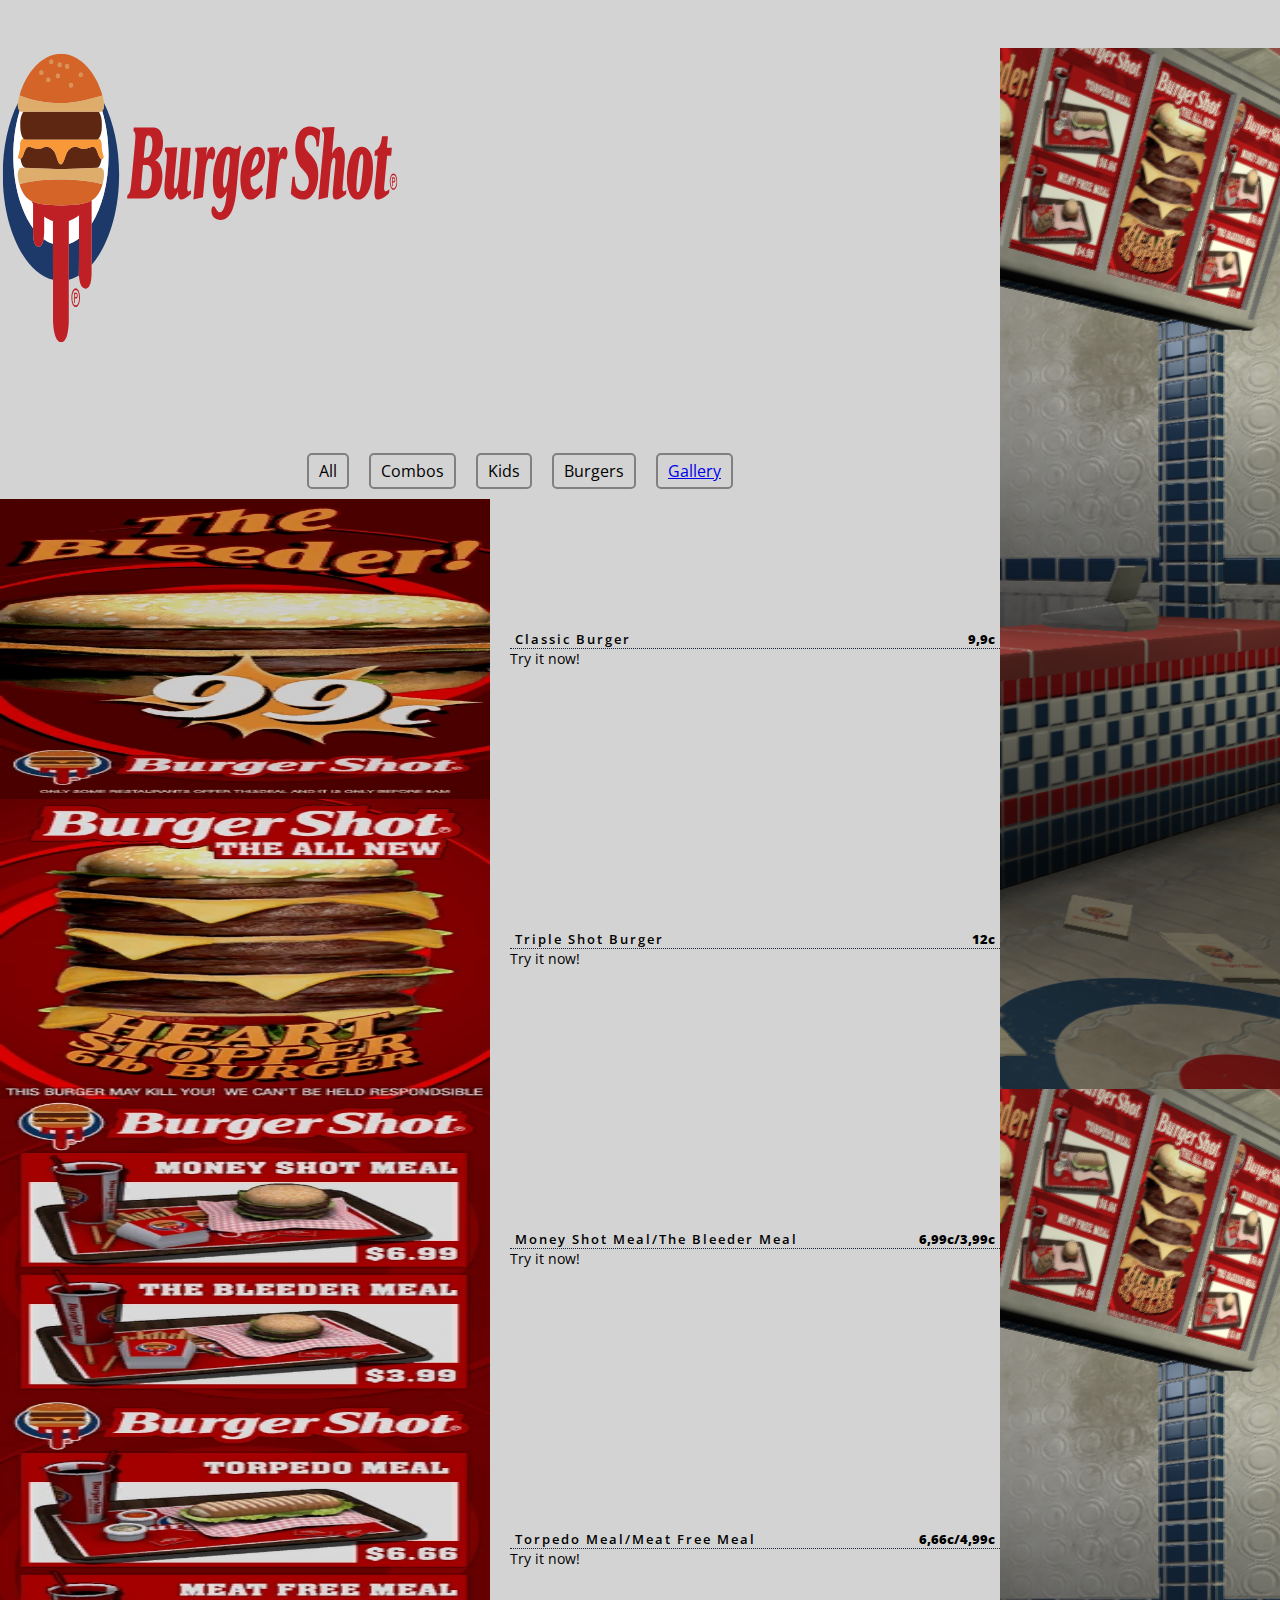
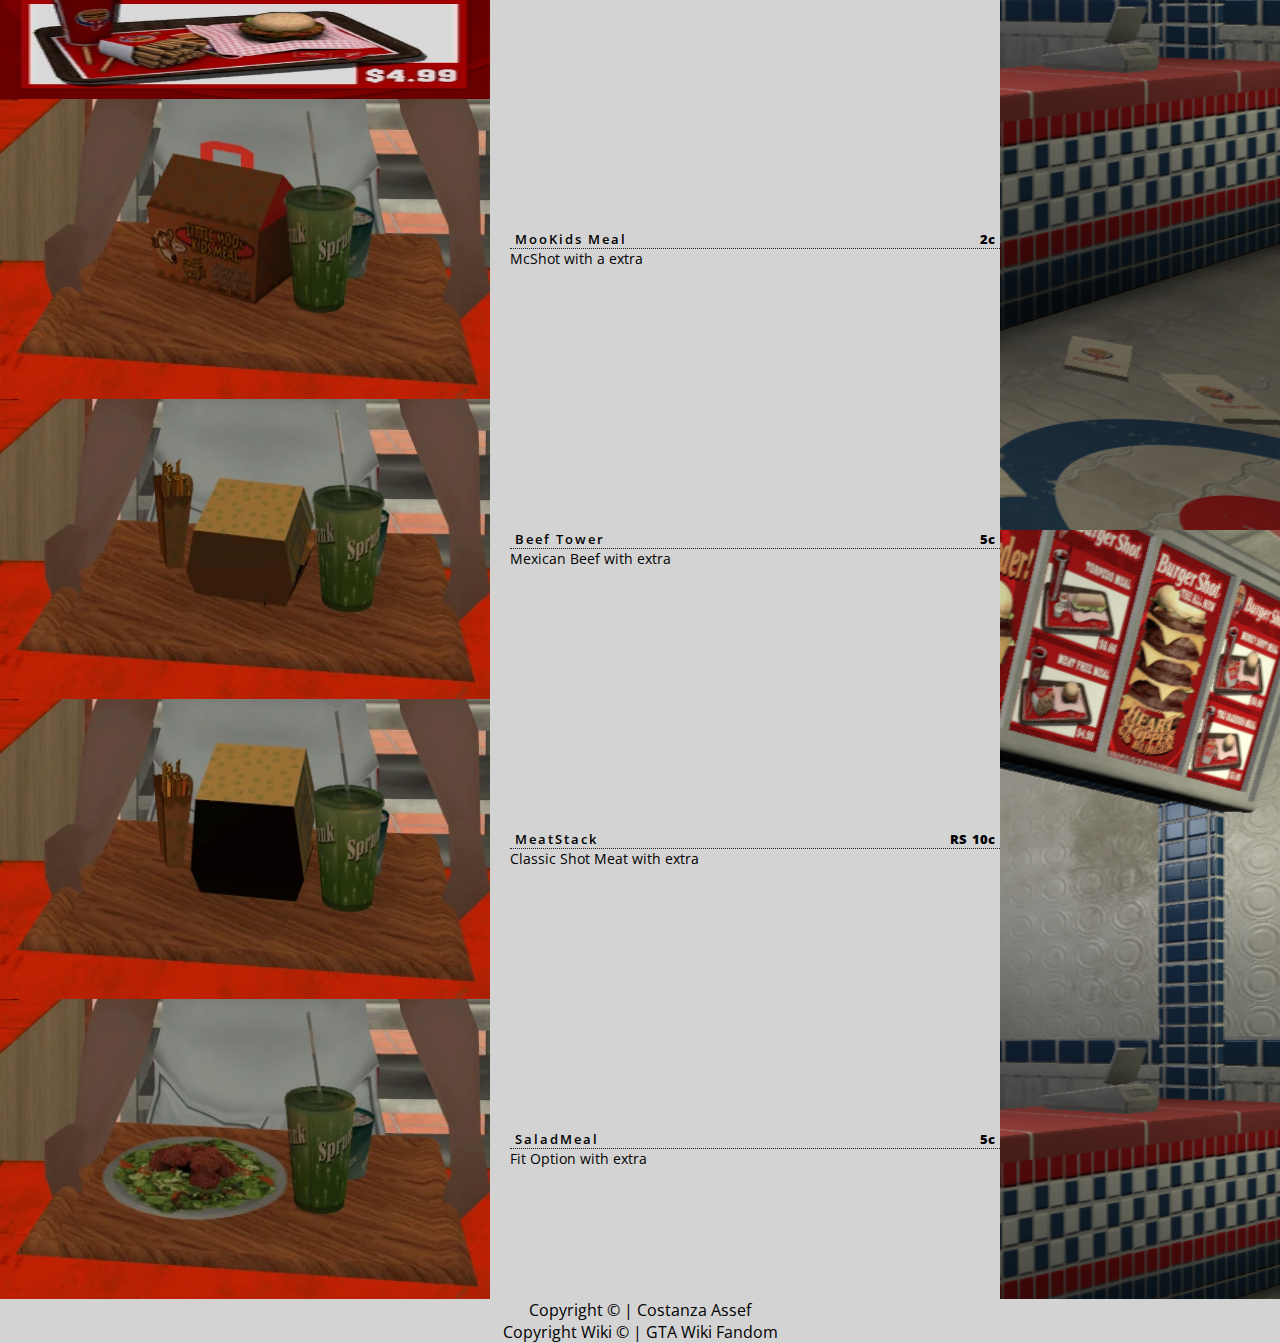
<file: index.html>
<!DOCTYPE html>
<html lang="en">
<head>
    <meta charset="UTF-8">
    <meta http-equiv="X-UA-Compatible" content="IE=edge">
    <meta name="viewport" content="width=device-width, initial-scale=1.0">
    <title>Menu Burger Shot </title>
    <!-- css -->
    <link rel="stylesheet" href="style.css">
    <!-- bootstrap -->
    <link href="https://cdn.jsdelivr.net/npm/bootstrap@5.0.1/dist/css/bootstrap.min.css" rel="stylesheet" integrity="sha384-+0n0xVW2eSR5OomGNYDnhzAbDsOXxcvSN1TPprVMTNDbiYZCxYbOOl7+AMvyTG2x" crossorigin="anonymous">
    <link rel="icon" href="images/favicon.ico">

</head>
<body>
    <div class="container" style="max-width: 1000px;">
        <!-- Menu title -->
        <div class="menu-title text-center">
            <img src="images/BurgerShot-HDLogo.svg" height="300px" width="400px">
        </div>
        <!-- catagories -->
        <div class="catagories text-center">
            <ul>
                <li>All</li>
                <li>Combos</li>
                <li>Kids</li>
                <li>Burgers</li>
                <li><a href="gallery.html">Gallery</a></li>
               
               
            </ul>
        </div>
    
        <div class="row food-container">
            
                <!-- content div -->
            

           
           
           
        </div>
        

    </div> <!--Container ends here-->
<!-- custom script -->
<script src="script.js"></script>
<!-- bootstrap scripts -->
<script src="https://cdn.jsdelivr.net/npm/@popperjs/core@2.9.2/dist/umd/popper.min.js" integrity="sha384-IQsoLXl5PILFhosVNubq5LC7Qb9DXgDA9i+tQ8Zj3iwWAwPtgFTxbJ8NT4GN1R8p" crossorigin="anonymous"></script>
<script src="https://cdn.jsdelivr.net/npm/bootstrap@5.0.1/dist/js/bootstrap.min.js" integrity="sha384-Atwg2Pkwv9vp0ygtn1JAojH0nYbwNJLPhwyoVbhoPwBhjQPR5VtM2+xf0Uwh9KtT" crossorigin="anonymous"></script>
  <center>
     <span>Copyright  &copy; | Costanza Assef</span>
    </center>
<center>
  <span>Copyright Wiki  &copy; | GTA Wiki Fandom </span>
  </center>
</body>
</html>
</file>
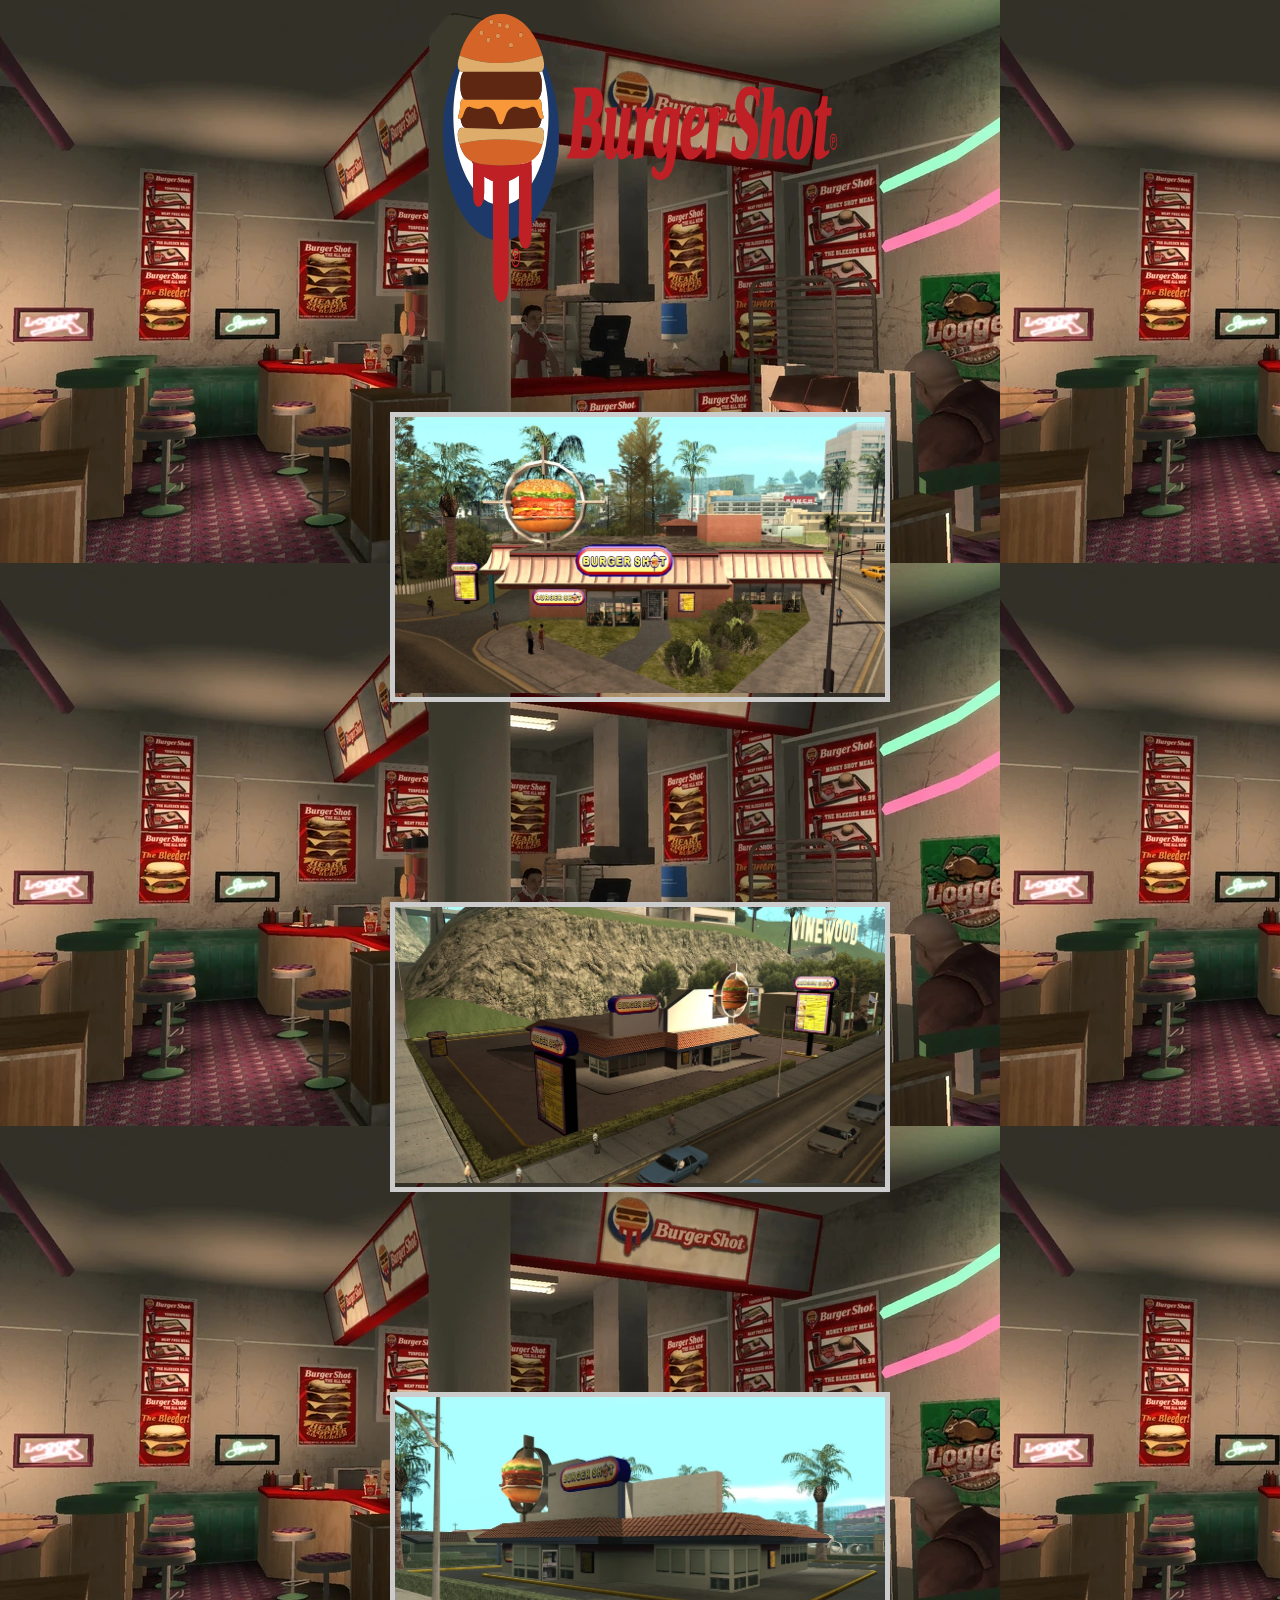
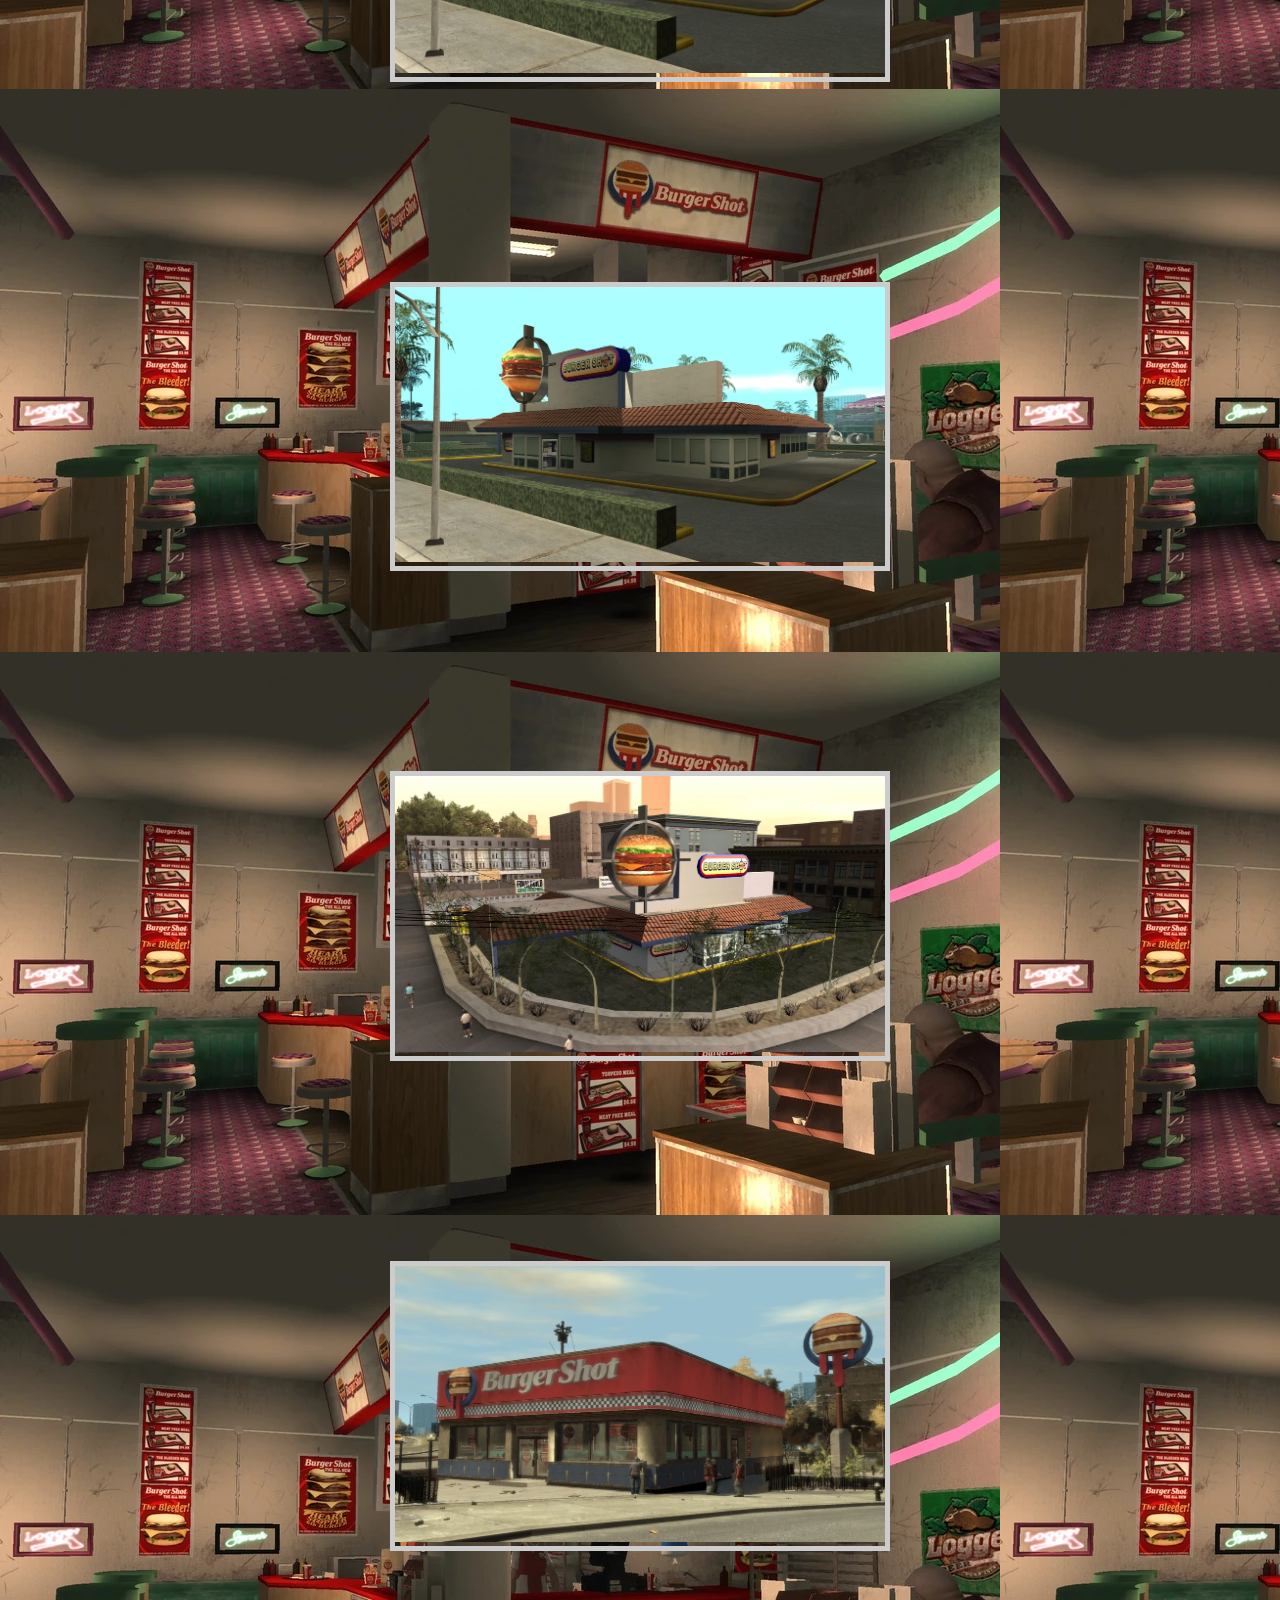
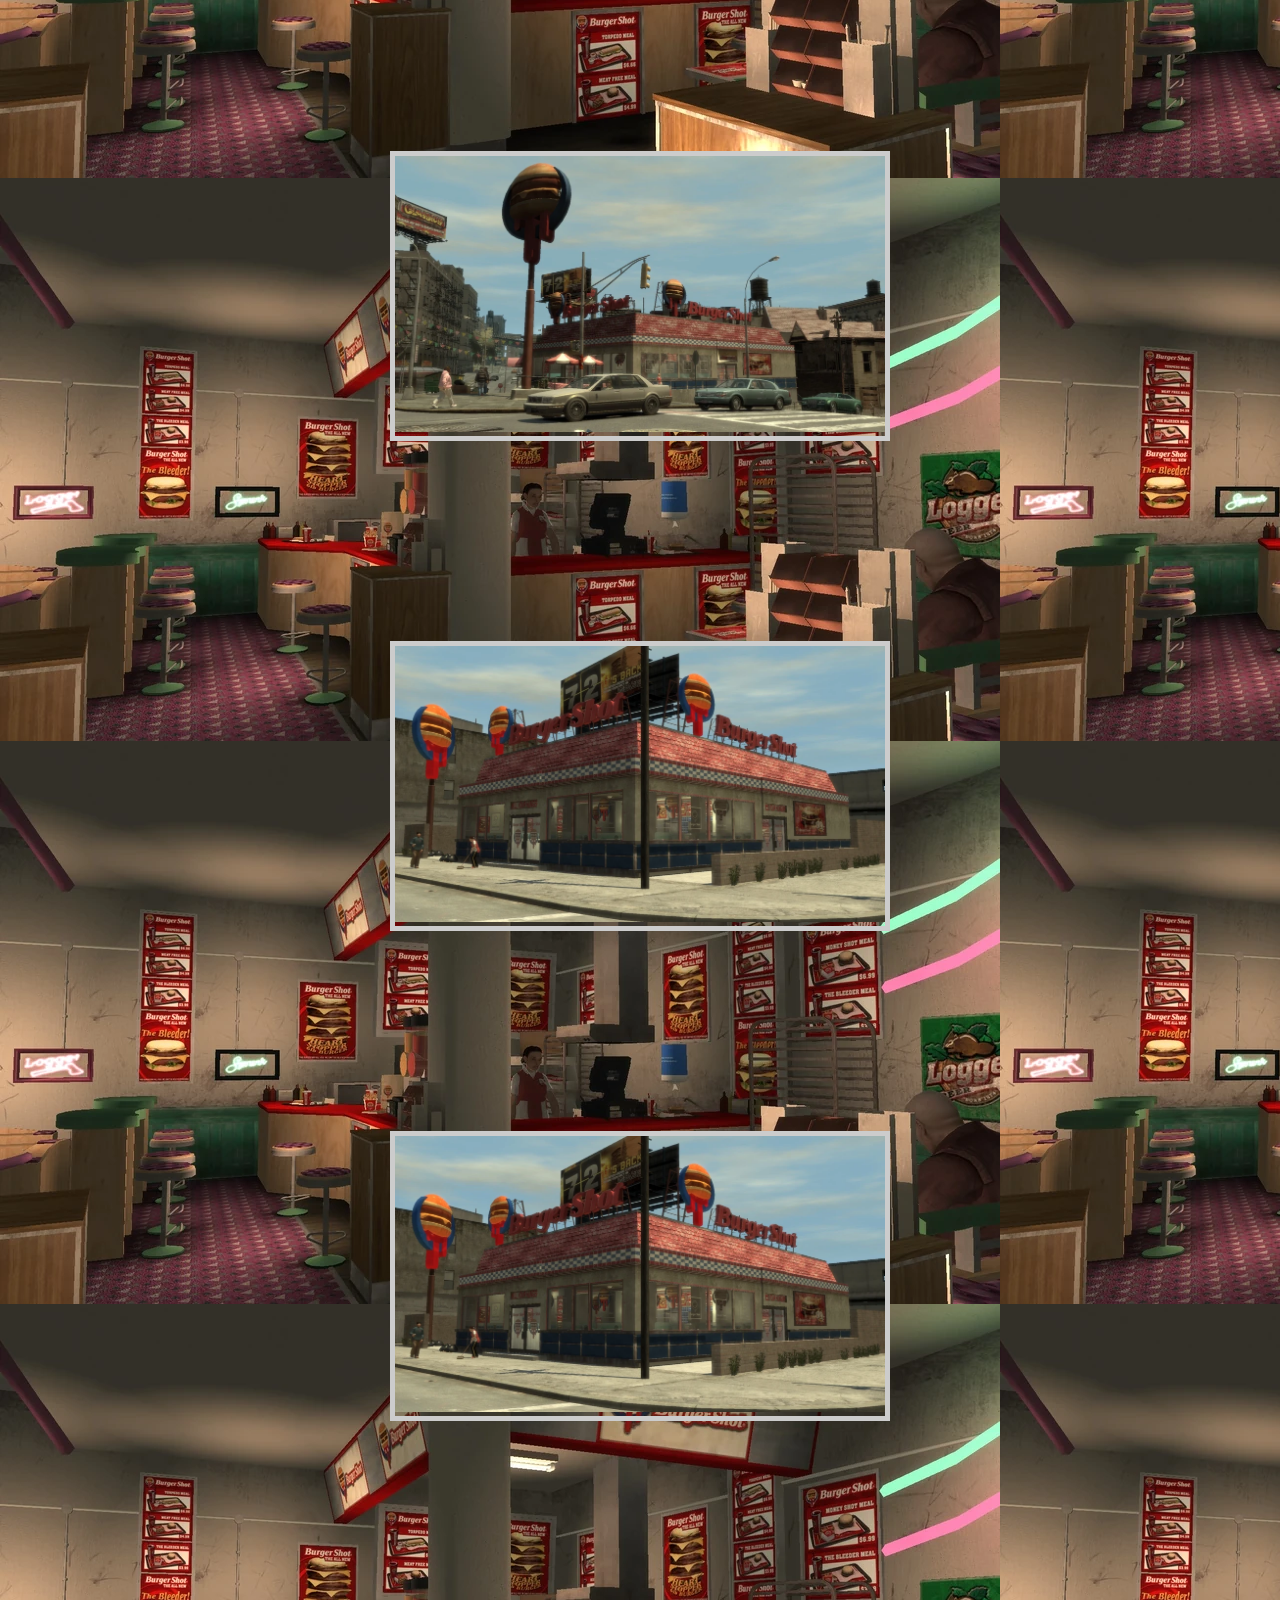
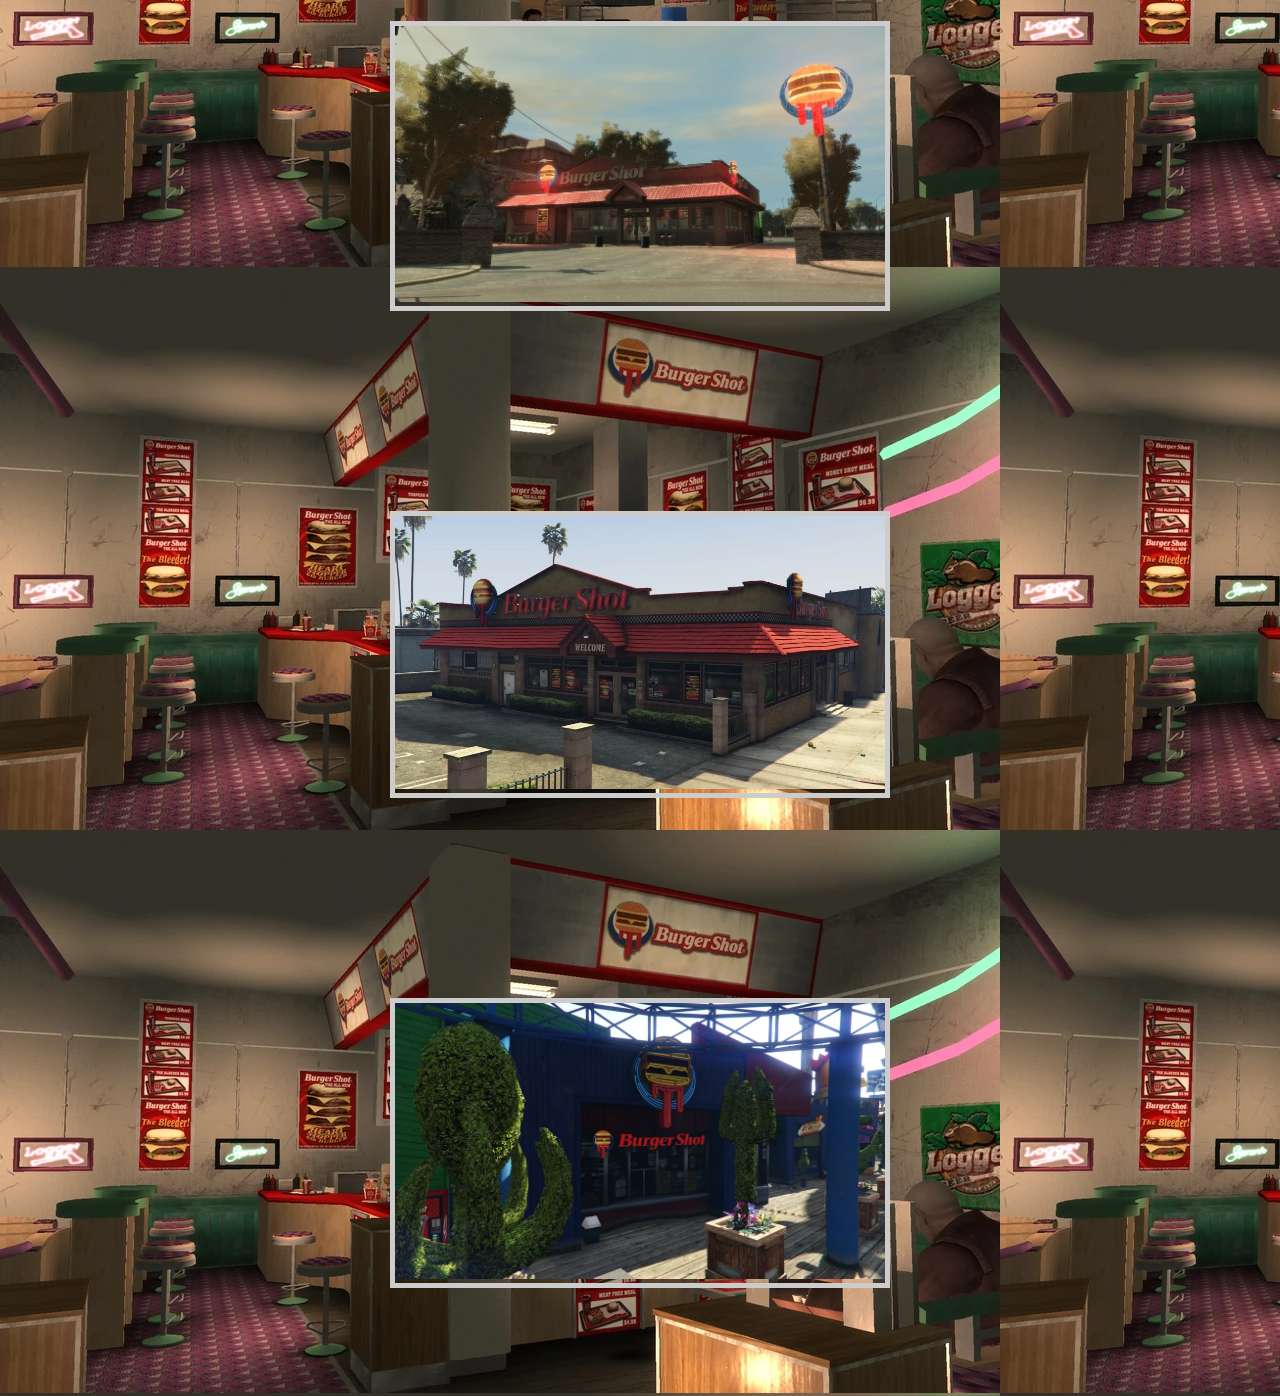
<file: gallery.html>
<!DOCTYPE html>
<html lang="pt-br">
    <head>
        <link rel="icon" href="images/favicon.ico">
    </head>
    <center>
<head>
    <meta charset="UTF-8">
    <meta name="viewport" content="width=device-width, initial-scale=1.0">
    <link rel="stylesheet" href="stylesgallery.css">
    <!-- bootstrap -->
    <link href="https://cdn.jsdelivr.net/npm/bootstrap@5.0.1/dist/css/bootstrap.min.css" rel="stylesheet" integrity="sha384-+0n0xVW2eSR5OomGNYDnhzAbDsOXxcvSN1TPprVMTNDbiYZCxYbOOl7+AMvyTG2x" crossorigin="anonymous">
    <div class="menu-title text-center">
        <img src="images/BurgerShot-HDLogo.svg" height="300px" width="400px">
    </div>
    <center>
</center>
</center>
    <style>
        /* Estilo para a galeria */
        .galeria {
            display: flex;
            flex-wrap: wrap;
            justify-content: center;
            margin: 0 auto;
            width: 80%; /* Ajustar a largura da galeria */
        }

        .imagem {
            margin: 100px;
            padding: 0;
            border: 5px solid #ccc; /* Borda de 5px com cor cinza */
            box-sizing: border-box; /* Manter o tamanho da imagem com a borda */
            width: 500px; /* Tamanho médio das imagens (ajustar como desejar) */
            height: 100%; /* Manter a proporção da imagem */
        }

        .imagem img {
            width: 100%;
            height: auto;
        }
        
    </style>
</head>
<body>
    <div class="galeria">
        <div class="imagem">
            <img src="images/Burger1.webp" alt="Descrição da imagem 1">
        </div>
        <div class="imagem">
            <img src="images/Burger2.webp" alt="Descrição da imagem 2">
        </div>
        <div class="imagem">
            <img src="images/Burger3.webp" alt="Descrição da imagem 3">
        </div>
        <div class="imagem">
            <img src="images/Burger4.webp" alt="Descrição da imagem 3">
        </div>
        <div class="imagem">
            <img src="images/Burger5.webp" alt="Descrição da imagem 3">
        </div>
        <div class="imagem">
            <img src="images/Burger6.webp" alt="Descrição da imagem 3">
        </div>
        <div class="imagem">
            <img src="images/Burger7.webp" alt="Descrição da imagem 3">
        </div>
        <div class="imagem">
            <img src="images/Burger8.webp" alt="Descrição da imagem 3">
        </div>

        <div class="imagem">
            <img src="images/Burger9.webp" alt="Descrição da imagem 3">
        </div>
        <div class="imagem">
            <img src="images/Burger10.webp" alt="Descrição da imagem 3">
            
        </div>
        <div class="imagem">
            <img src="images/Burger11.webp" alt="Descrição da imagem 3">
        </div>
        <div class="imagem">
            <img src="images/Burger12.webp" alt="Descrição da imagem 3">
            
        </div>

</body>
</html>
</file>
<file: style.css>
@import url('https://fonts.googleapis.com/css2?family=Open+Sans:wght@300;400;600;700;800&display=swap');

body {
    background-image: url('images/interior.png');
}

:root{
    --golden : gray;
}


*{
    margin: 0;
    padding: 500;
    font-family: 'Open Sans', sans-serif;
    cursor: pointer;
    background-color: lightgray;

}
.menu-title{
    margin-top: 3rem;
}
.menu-title  span{
    font-size: 2rem;
    font-weight: 700;
    width: 70%;
    color: #182433;
    
}
.catagories ul {
    display: flex;
    list-style: none;
    justify-content: center;
    margin-top: 90px;
}
.catagories ul li {
    margin: 10px;
    padding: 5px 10px;
    font-size: 1rem;
    border: 2px solid var(--golden);
    border-radius: 5px;
  
}
.catagories ul li:hover{
    background-color: var(--golden);
    color: white;
}
/* content */
.content{
    display: flex;
    justify-content: center;
    align-items: center;
    color:black;
}
.content .c-image {
    width: 1000px;
    height: 300px;
    
    border-radius: 5px;
}
.content .c-image img {
    width: 100%;
    height: 100%;
}
.content .t-n-p{
    margin-left: 20px;
    width: 1000px;
}
.content .t-n-p .header{
  display: flex;
  justify-content: space-between;
  border-bottom: 1px dotted #182433;
  padding: 0px 5px;
}
.content .t-n-p .title {
    font-size: 0.8rem;
    font-weight: 600;
    letter-spacing: 2px;
}
.content .t-n-p .price {
    font-size: 0.8rem;
    font-weight: 800;
    word-spacing: 2px;
}
.content .t-n-p .des p{
    font-size: 0.9rem;
  
}
.content .c-image {
    /* Existing styles */
    width: 1000px;
    height: 300px;
    border-radius: 5px;
  }
  
  .content .c-image img {
    /* Existing styles */
    width: 100%;
    height: 100%;
    transition: transform 0.5s ease; /* Added transition for smooth zoom */
  }
  
  .content .c-image:hover img {
    transform: scale(1.1); /* Zoom in by 10% on hover */
  }
</file>
<file: stylesgallery.css>
body {
    background-image: url('images/Capa.webp');
}
h1{
    margin-top: 0%;
    text-align: center;
    color:#BF212E;
}
</file>
